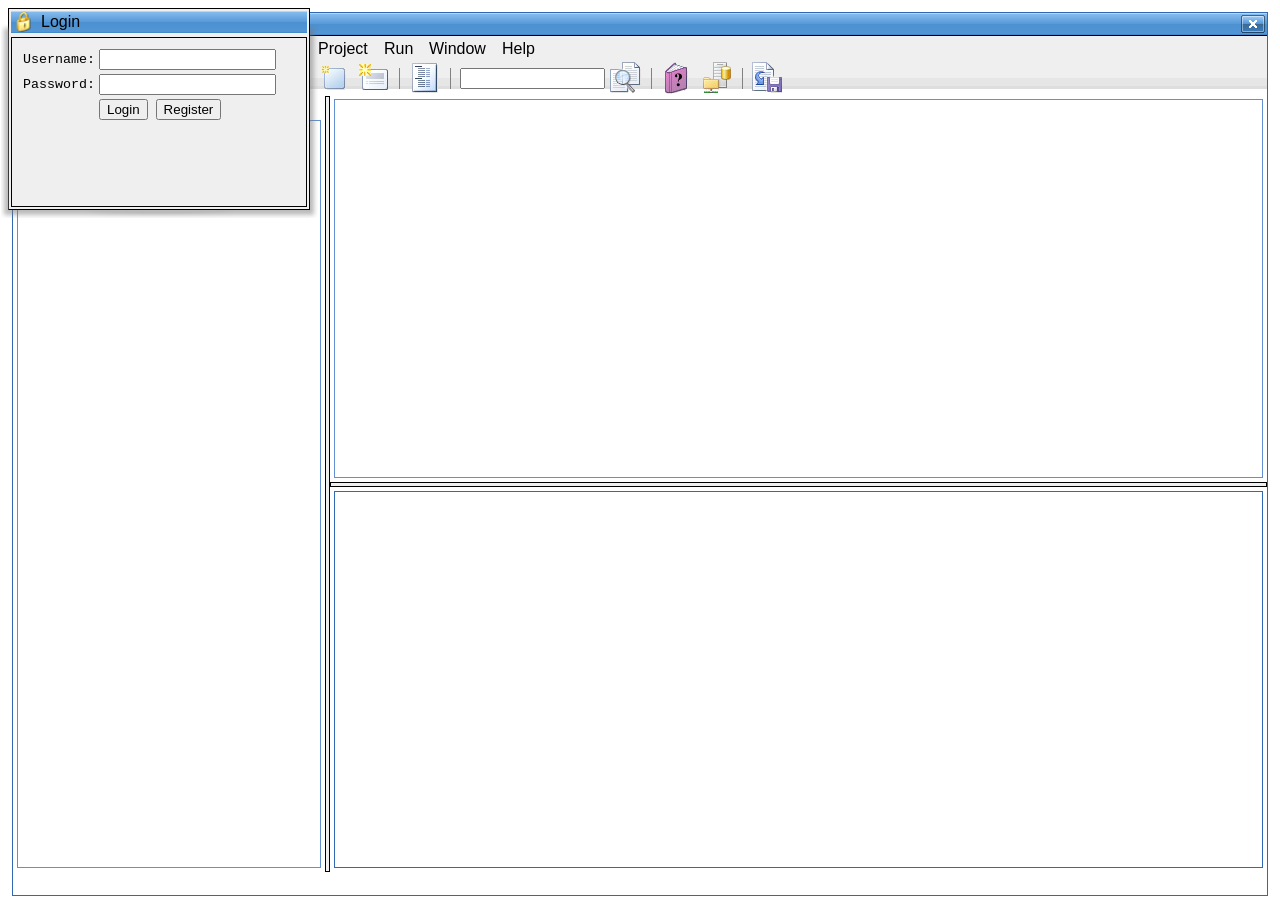
<file: WebContent/index.html>
<html>
<head>
<title>codeAnywhere beta</title>
<link rel="stylesheet" type="text/css" href="stylesheets/openfiledialog.css"/>
<link rel="stylesheet" type="text/css" href="stylesheets/dialog.css"/>
<link rel="stylesheet" type="text/css" href="stylesheets/window.css"/>
<link rel="stylesheet" type="text/css" href="stylesheets/common.css"/>
<link rel="stylesheet" type="text/css" href="stylesheets/wikidialog.css"/>

<script language="javascript" type="text/javascript" src="scripts/dojo.js"></script>
<script language="javascript" type="text/javascript" src="scripts/json.js"></script>
<script language="javascript" type="text/javascript" src="scripts/ajax.js"></script>
<script language="javascript" type="text/javascript" src="scripts/common.js"></script>
<script language="javascript" type="text/javascript" src="scripts/component.js"></script>
<script language="javascript" type="text/javascript" src="scripts/navigate.js"></script>
<script language="javascript" type="text/javascript" src="scripts/file.js"></script>
<script language="javascript" type="text/javascript" src="scripts/menubar.js"></script>
<script language="javascript" type="text/javascript" src="scripts/selectNode.js"></script>
<script language="javascript" type="text/javascript" src="scripts/edit.js"></script>
<script language="javascript" type="text/javascript" src="scripts/console.js"></script>
<script language="javascript" type="text/javascript" src="scripts/compile.js"></script>
<script language="javascript" type="text/javascript" src="scripts/search.js"></script>
<script language="javascript" type="text/javascript" src="scripts/format.js"></script>
<script language="javascript" type="text/javascript" src="scripts/wiki.js"></script>
<script language="javascript" type="text/javascript" src="scripts/apisearch.js"></script>
<script language="javascript" type="text/javascript" src="scripts/help.js"></script>
<script language="javascript" type="text/javascript" src="scripts/system.js"></script>


<script language="javascript" type="text/javascript">
	dojo.require("dojo.io.*");
	dojo.require("dojo.widget.SplitContainer");
	dojo.require("dojo.widget.ContentPane");
	dojo.require("dojo.widget.TabContainer");
	dojo.require("dojo.widget.LinkPane");
	dojo.require("dojo.widget.Toolbar");
	dojo.require("dojo.widget.Menu2");
	dojo.require("dojo.widget.Editor");
	dojo.require("dojo.lang.*");
	dojo.require("dojo.widget.Tree");
	dojo.require("dojo.widget.TreeRPCController");
	dojo.require("dojo.widget.TreeSelector");
	dojo.require("dojo.widget.TreeNode");
	dojo.require("dojo.widget.TreeContextMenu");
	dojo.require("dojo.event.*");
	dojo.require("dojo.widget.Dialog");
	dojo.require("dojo.widget.Tooltip");
	
	/* for dialogs */
	dojo.require("dojo.widget.*");
	dojo.require("dojo.widget.TaskBar");
	dojo.require("dojo.widget.LayoutContainer");
	dojo.require("dojo.widget.FloatingPane");
	dojo.require("dojo.widget.ResizeHandle");
	/* end */

	dojo.hostenv.writeIncludes();
</script>

</head>

<body>

<!-- "TreeRPCController" -->
<div dojoType="TreeRPCController" RPCUrl="local" widgetId="treeController" DNDController="create"></div>
<div dojoType="TreeSelector" eventNames="select:nodeSelected" widgetId="treeSelector"></div>
			
<div dojoType="TreeContextMenu" toggle="explode" contextMenuForWindow="false" widgetId="treeContextMenu">
	<div dojoType="TreeMenuItem" treeActions="open" caption="Open" widgetId="treeContextMenuOpen"></div>
	<div dojoType="TreeMenuItem" treeActions="addChild" caption="Create" widgetId="treeContextMenuCreate"></div>
	<div dojoType="TreeMenuItem" treeActions="remove" iconSrc="icons/delete.gif" caption="Remove" widgetId="treeContextMenuRemove"></div>
	<div dojoType="TreeMenuItem" treeActions="rename" caption="Rename" widgetId="treeContextMenuRename"></div>
</div>
<!-- end -->

<div id="window" class="border window">
	<div id="titlebar" class="noborder titlebar"><div id="titlebartext" class="titlebartext">codeAnyehere - Untitled</div><div class="button close" onClick="OnQuit();"></div></div>
	<div id="menubar" class="noborder menubar" src="components/menubar.xml">
	</div>
	
	<div id="toolbar" class="noborder toolbar" src="components/toolbar.xml">
	</div>
	
	<div dojoType="SplitContainer"
		orientation="horizontal"
		sizerWidth="5"
		activeSizing="0"
		class="innercontainer noborder">
		
		<div id="navigator" class="noborder navigator" src="components/navigator.xml" dojoType="ContentPane" sizeShare="20">			
		</div>
		
		<div dojoType="SplitContainer"
			orientation="vertical"
			sizerWidth="5"
			activeSizing="0"
			sizeShare="60"
			class="innercontainer noborder">
			
			<div id="codearea" class="noborder codearea" src="components/codearea.xml" dojoType="ContentPane" sizeShare="50">		
			</div>
			<div id="console" class="border console" src="components/console.xml" dojoType="ContentPane" sizeShare="50">
			
			</div>
		</div>
		
	</div>
	<div id="infoBar" class="infobar">
		Please wait, processing...
	</div>
</div>

	<div dojoType="TaskBar" id="hiddentaskbar" hasShadow="true" resizable="false";
		style="width: 90%; height: 72px;margin: 0px; padding:0px; bottom: 30px; left: 5%; overflow: hidden; display: none;">
	</div>

<div dojoType="FloatingPane" id="newDialog" title="New Class" style="width: 300px; height: 200px; left: 300px; top: 100px; display: none;"
	hasShadow="true" resizable="false" displayMinimizeAction="true">
	<table>
		<tbody>
		<tr>
		<td>Class name: </td><td><input type="text" id="newclassname"></input></td>
		</tr>
		<tr>
		<td></td>
		<td>
			<input type="button" id="hider" value="New" onClick="OnNewButtonClick();dojo.widget.byId('newDialog').hide();"></input>
			<input type="button" id="cancler" value="Cancle" onClick="dojo.widget.byId('newDialog').hide();"></input>
		</td>
		</tr>
		</tbody>
	</table>
</div>

<div dojoType="FloatingPane" id="aboutDialog" title="About codeAnywhere" style="width: 320px; height: 240px; left: 300px; top: 100px; display: none;"
	hasShadow="true" resizable="true" displayMinimizeAction="true" toggle="fade" iconSrc="icons/aboutl.png">
	<img src="images/calogo.png"></img>
codeAnywhere - Online Development Tool
<br>
by Team Meta
<br>
<center><input type="button" id="oker" value="OK" onClick="dojo.widget.byId('aboutDialog').hide();"></input></center>
</div>

<div dojoType="FloatingPane" id="helpDialog" title="Help ?" style="width: 120px; height: 90px; float: right; display: none;"
	hasShadow="true" resizable="false" displayMinimizeAction="true" toggle="fade" iconSrc="icons/help.png">
	<a href="javascript:alert('How should I know?')" id="problem">Help to use</a>
</div>

<div dojoType="FloatingPane" id="loginDialog" title="Login" style="width: 300px; height: 200px; float: right; display: inline;"
	hasShadow="true" resizable="false" displayMinimizeAction="false" iconSrc="icons/login.png">
	<table>
		<tbody>
		<tr>
			<td>Username:</td><td><input type="text" id="username"></input></td>
		</tr>
		<tr>
			<td>Password:</td><td><input type="password" id="password"></input></td>
		</tr>
		<tr>
			<td></td>
			<td>
				<input type="button" value="Login" onClick="doLogin();"></input>
				<input type="button" value="Register" onClick="OnRegister();"></input>
			</td>
		</tr>
		</tbody>
	</table>
</div>

<div dojoType="FloatingPane" id="registerDialog" title="Register" style="width: 300px; height: 200px; float: right; display: none;"
	hasShadow="true" resizable="false" displayMinimizeAction="false" iconSrc="icons/register.png">
	<table>
		<tbody>
		<tr>
		<td>Username: </td>
		<td><input type="text" id="usernameToR"></input></td>
		</tr>
		<tr>
		<td>Password: </td>
		<td><input type="password" id="passwordToR"></input></td>
		</tr>
		<tr>
		<td>Email: </td>
		<td><input type="text" id="emailToR"></input></td>
		</tr>
		<tr>
		<td></td>
		<td>
			<input type="button" value="Register" onClick="doRegister();"></input>
			<input type="button" value="Cancle" onClick="cancleRegister();"></input>
		</td>
		</tr>
		</tbody>
	</table>
</div>

<div dojoType="FloatingPane" id="quitDialog" title="Quit codeAnywhere" style="width: 300px; height: 200px; display: none;"
	hasShadow="true" resizable="false" displayMinimizeAction="true" displayCloseAction="false" toggle="fade">
	Do you really want to quit and save all the changes?
	<br>
	<input type="button" value="Quit" onClick="doQuit();"></input>
	<input type="button" value="Cancel" onClick="cancleQuit();"></input>
</div>

<div dojoType="FloatingPane" id="wikiDialog" title="Wiki - Development Source" style="width: 600px; height: 480px; display: none;"
	hasShadow="true" resizable="false" displayMinimizeAction="true" toggle="fade">
	<div id="searchtable" class="searchtable">
		<div id="searchinput" class="searchinput">
			<input type="text" id="wikitext"></input>
			<input type="button" id="searchbtn" value="Go" onClick="wikiSearch();"></input>
		</div>
		<div id="index" class="index"></div>
	</div>
	
	<div id="result" class="border result">
	</div>
</div>

<div dojoType="FloatingPane" id="apiDialog" title="API - Development Source" style="width: 600px; height: 480px; display: none;"
	hasShadow="true" resizable="false" displayMinimizeAction="true" toggle="fade">
	<div id="apisearchtable" class="searchtable">
		<div id="apisearchinput" class="searchinput">
			<input type="text" id="apiwikitext"></input>
			<input type="button" id="apisearchbtn" value="Go" onClick="DoAPISearch();"></input>
		</div>
		<div id="apiindex" class="index"></div>
	</div>
	
	<div id="apiresult" class="border result">
	<iframe id="resultframe" src="blank.html" style="width: 100%; height: 100%"></iframe>
	</div>
</div>

<div dojoType="FloatingPane" id="publicWikiDialog" title="Public the resource" style="width: 300px; height: 320px; display: none;"
	hasShadow="true" resizable="false" displayMinimizeAction="true" displayCloseAction="false" toggle="fade">
	<table>
		<tbody>
		<tr>
			<td>Tags(Seperated with comma):
			</td>
			<td>
				<input id="tags" type="text"></input>
			</td>
		</tr>
		<tr>
			<td>Source:
			</td>
			<td>
				<textarea id="sourcetopublic" rows="10", cols="20"></textarea>
			</td>
		</tr>
		
		</tbody>
	</table>
	<br>
	<input type="button" value="Publish" onClick="DoPublicWiki();"></input>
	<input type="button" value="Cancle" onClick="CanclePublicWiki();"></input>
</div>

</body>
<script language="javascript" type="text/javascript">
	initComponentById("menubar");
	initComponentById("toolbar");
	initComponentById("navigator");
	//initComponentById("openfile");
	
	var ca = new CodeArea("codearea");
	ca.init();
	
	console.write(INFO, "");
</script>
</html>
</file>
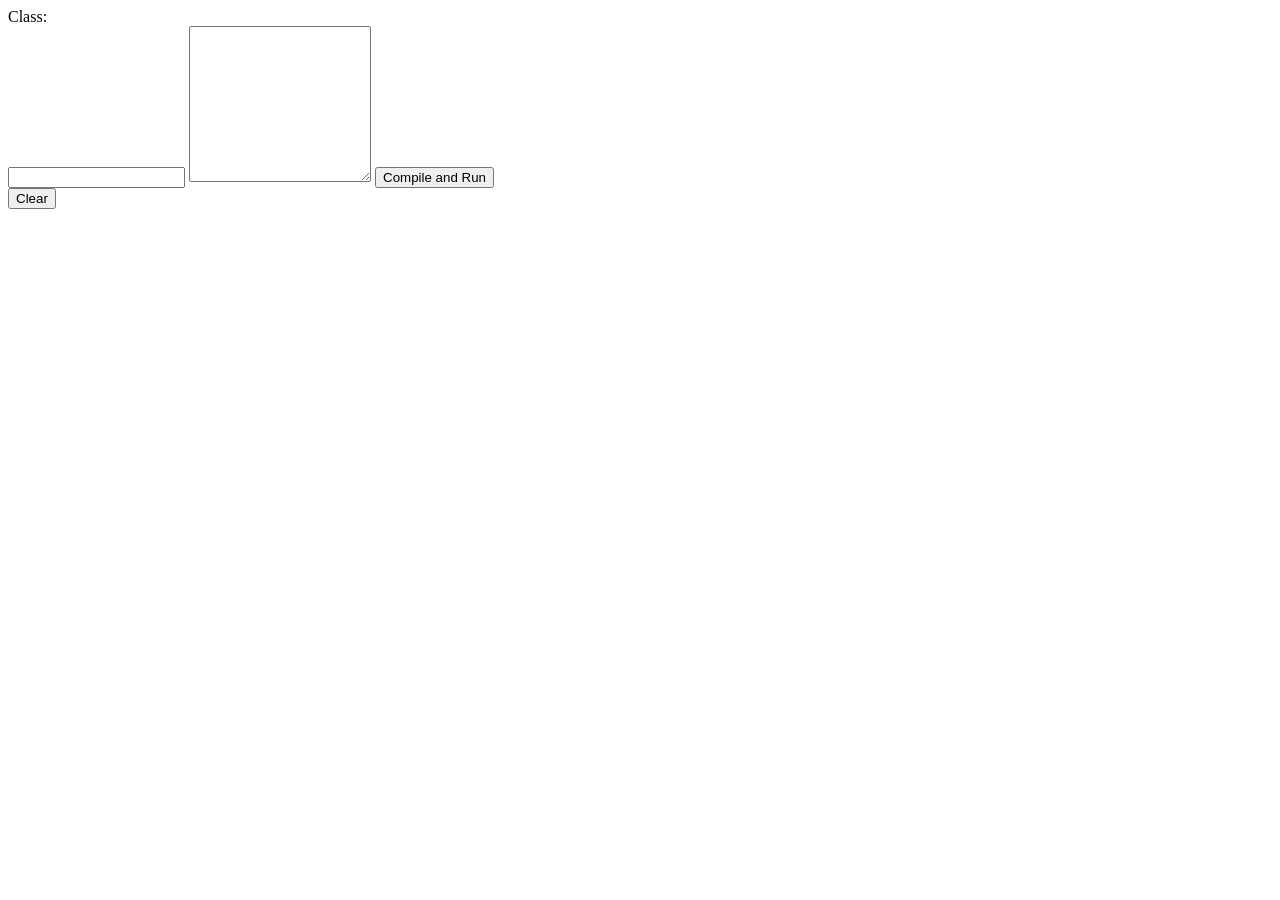
<file: WebContent/mobile/index.html>
<html>
<head>
<title>
codeAnywhere for Mobile beta
</title>

<body>
<form action="../compileToRun" method="post">
Class:<br>
<input type="text" name="fileName"></input>
<textarea rows="10" cols="20" name="source"></textarea>
<input type="submit" value="Compile and Run"></input><br>
<input type="reset" value="Clear"></input>
</form>
</body>
</html>
</file>
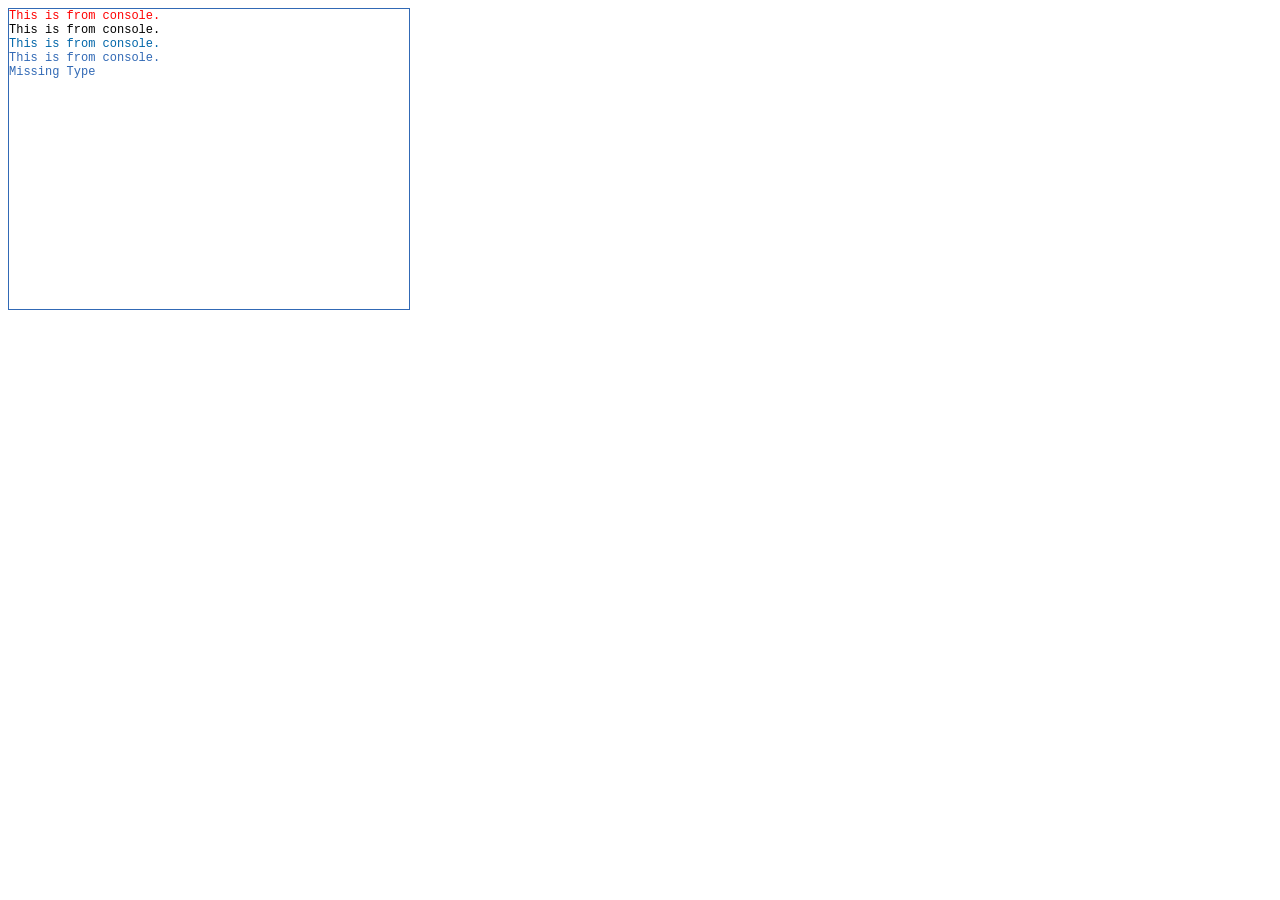
<file: WebContent/console.html>
<html>
<head>
<title>console test</title>
<link rel="stylesheet" type="text/css" href="stylesheets/common.css"/>
<link rel="stylesheet" type="text/css" href="stylesheets/window.css"/>

<script type="text/javascript" src="scripts/console.js"></script>
</head>
<body>
<div class="border consoletest" id="consoletest"></div>
</body>
<script type="text/javascript">
var c = new Console("consoletest");
c.write(WARN, "This is from console.");
c.write(DEBUG, "This is from console.");
c.write(INFO, "This is from console.");
c.write(MESSAGE, "This is from console.");
c.write(8, "Missing Type");
</script>
</html>
</file>
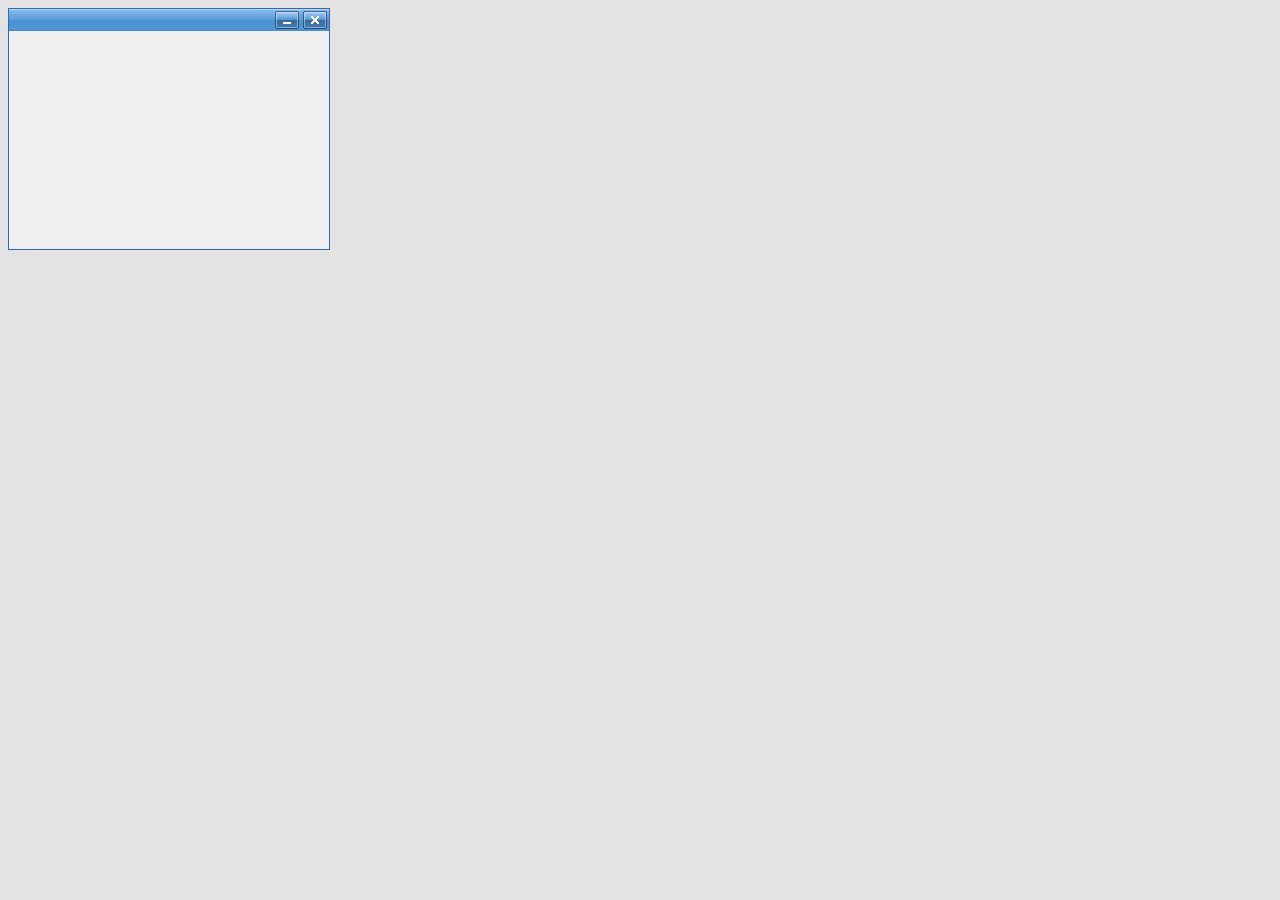
<file: WebContent/dialog.html>
<html>
<head>
<title>dialog test</title>
<link rel="stylesheet" type="text/css" href="stylesheets/common.css"/>
<link rel="stylesheet" type="text/css" href="stylesheets/dialog.css"/>

<script type="text/javascript" src="scripts/dojo.js"></script>
<script type="text/javascript">
	dojo.require("dojo.dnd.HtmlDragMove");
	dojo.require("dojo.event.*");

	function byId(id){
		return document.getElementById(id);
	}

	function init(){
		new dojo.dnd.HtmlDragMoveSource(byId("dialog"));
	}

	dojo.event.connect(dojo, "loaded", "init");
</script>
</head>
<body>
<div class="mengban translucent"></div>
<div id="dialog" class="dialog">
	<div class="titlebar">
		<div class="button close"></div>
		<div class="button min"></div>
	</div>
</div>
</body>
</html>
</file>
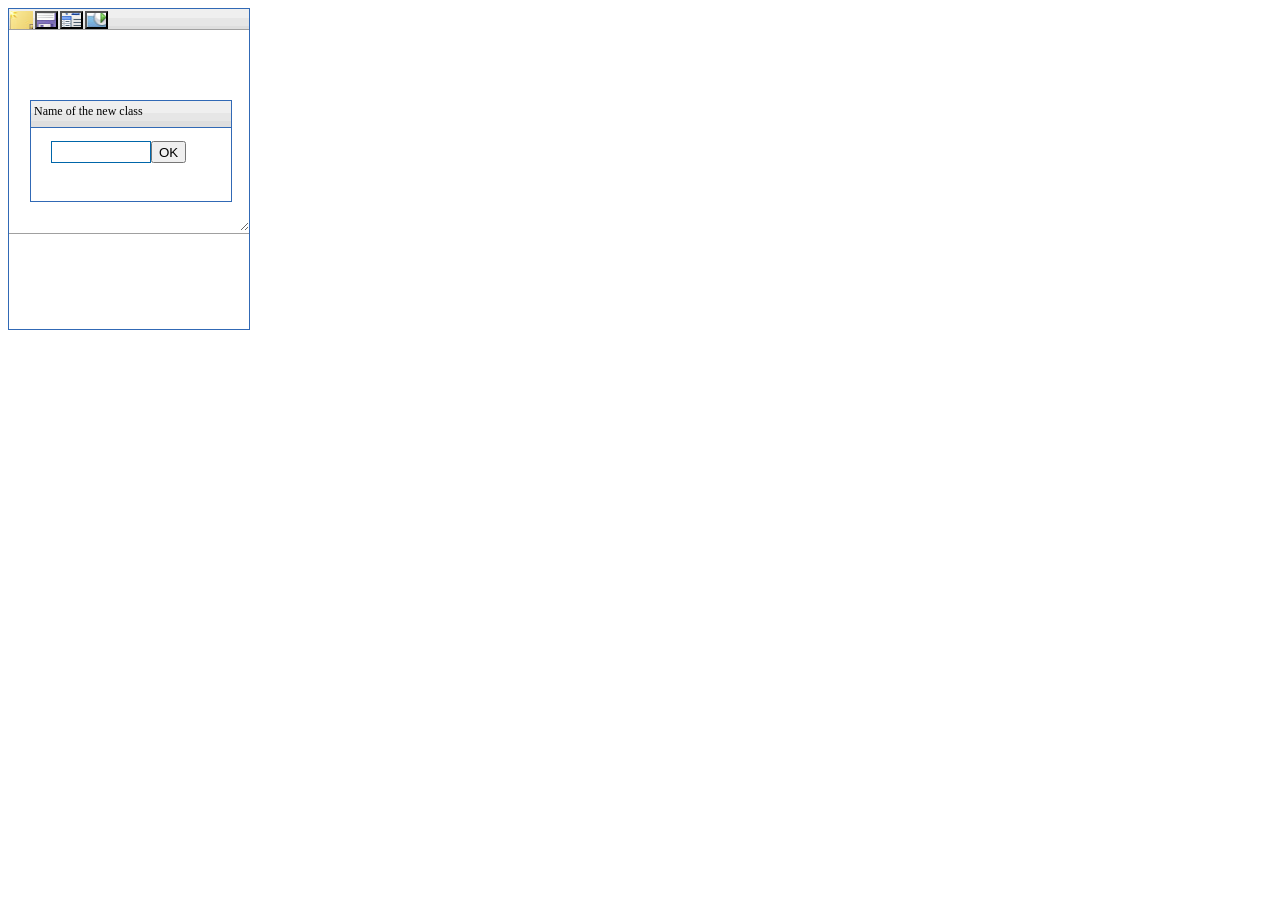
<file: WebContent/index.mobile.html>
<html>
<head>
<title>codeAnywhere</title>
<link rel="stylesheet" type="text/css" href="stylesheets/window.mobile.css"/>
<script type="text/javascript" src="scripts/index.mobile.js"></script>
<script type="text/javascript" src="scripts/ajax.js"></script>
<script type="text/javascript" src="scripts/console.js"></script>
<script type="text/javascript" src="scripts/json.js"></script>
</head>
<body onLoad="initialize();">
<div id="ide" class="ide">
	<div id="title" class="title">
		<div class="tbbutton"><input type="button" id="newbutton" onClick="OnNewClass();"></input></div>
		<div class="tbbutton"><input type="button" id="savebutton" onClick="alert('123')"></input></div>
		<div class="tbbutton"><input type="button" id="compilebutton" onClick="OnCompile();"></input></div>
		<div class="tbbutton"><input type="button" id="runbutton" onClick="OnRun();"></input></div>
	</div>
	<div id="editor" class="editor">
		<textarea type="textarea" id="source">
		</textarea>
	</div>
	<div id="console" class="console">
	</div>
</div>

<div id="newDialog" class="dialog">
	<div id="dialogTitle" class="dialogtitle">
		Name of the new class
	</div>
	<div id="dialogContent" class="content">
	<input type="text" id="filename" class="nctext"></input>
	<input type="button" id="ok" class="ncbutton" value="OK" onClick="DoNewClass();"></input>
	</div>
</div>
</body>
</html>
</file>
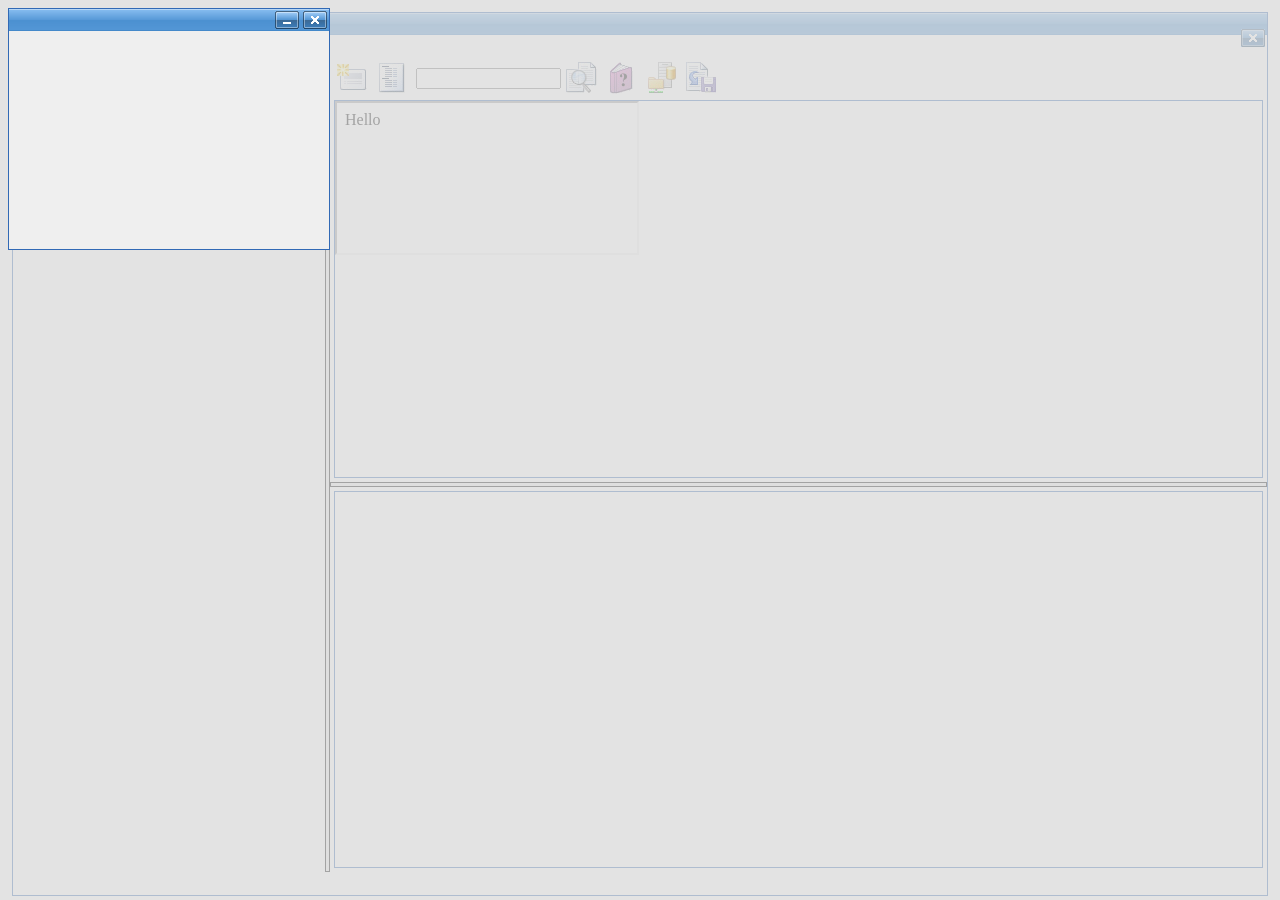
<file: WebContent/index.old.html>
<html>
<head>
<title>codeAnywhere beta</title>
<link rel="stylesheet" type="text/css" href="stylesheets/dialog.css"/>
<link rel="stylesheet" type="text/css" href="stylesheets/window.css"/>
<link rel="stylesheet" type="text/css" href="stylesheets/common.css"/>
<script language="javascript" type="text/javascript" src="scripts/dojo.js">
</script>
<script language="javascript" type="text/javascript" src="scripts/ajax.js">
</script>
<script language="javascript" type="text/javascript" src="scripts/component.js">
</script>
<script language="javascript" type="text/javascript">
	dojo.require("dojo.io.*");
	dojo.require("dojo.widget.SplitContainer");
	dojo.require("dojo.widget.ContentPane");
	dojo.require("dojo.widget.TabContainer");
	dojo.require("dojo.widget.LinkPane");
	dojo.require("dojo.widget.Toolbar");
	dojo.require("dojo.widget.Menu2");
	dojo.require("dojo.dnd.HtmlDragMove");
	dojo.require("dojo.event.*");
	dojo.hostenv.writeIncludes();

	function byId(id){
		return document.getElementById(id);
	}

	function init(){
		new dojo.dnd.HtmlDragMoveSource(byId("dialog"));
	}

	dojo.event.connect(dojo, "loaded", "init");
</script>

</head>

<body>
<div class="mengban translucent"></div>
<div id="dialog" class="dialog">
	<div class="titlebar">
		<div class="button close"></div>
		<div class="button min"></div>
	</div>
</div>

<div id="window" class="border window">
	<div id="titlebar" class="noborder titlebar"><div class="titletext">codeAnyehere - Untitled</div><div class="button close"></div></div>
	<div id="menubar" class="noborder menubar" src="components/menubar.xml">
	</div>
	
	<div id="toolbar" class="noborder toolbar" src="components/toolbar.xml">
	</div>
	
	<div dojoType="SplitContainer"
		orientation="horizontal"
		sizerWidth="5"
		activeSizing="0"
		class="innercontainer noborder">
		
		<div id="navigator" class="noborder navigator" src="components/navigator.xml" dojoType="ContentPane" sizeShare="20">
		</div>
		
		<div dojoType="SplitContainer"
			orientation="vertical"
			sizerWidth="5"
			activeSizing="0"
			sizeShare="60"
			class="innercontainer noborder">
			
			<div id="codearea" class="border codearea" src="components/codearea.xml" dojoType="ContentPane" sizeShare="50">
				<iframe id="codeframe" class="codeframe"></iframe>			
			</div>
			<div id="console" class="border console" src="components/console.xml" dojoType="ContentPane" sizeShare="50">
			</div>
		</div>
		
	</div>
	
</div>
</body>
<script language="javascript" type="text/javascript">
	initComponentById("menubar");
	initComponentById("toolbar");
	initComponentById("navigator");
	
	var d = document.getElementById("codeframe").contentWindow.document;
	d.designMode = "On";
	d.open();
	d.write("<html><head><title>IFrame</title></head><body>Hello</doby></html>");
	d.close();
	
</script>
</html>
</file>
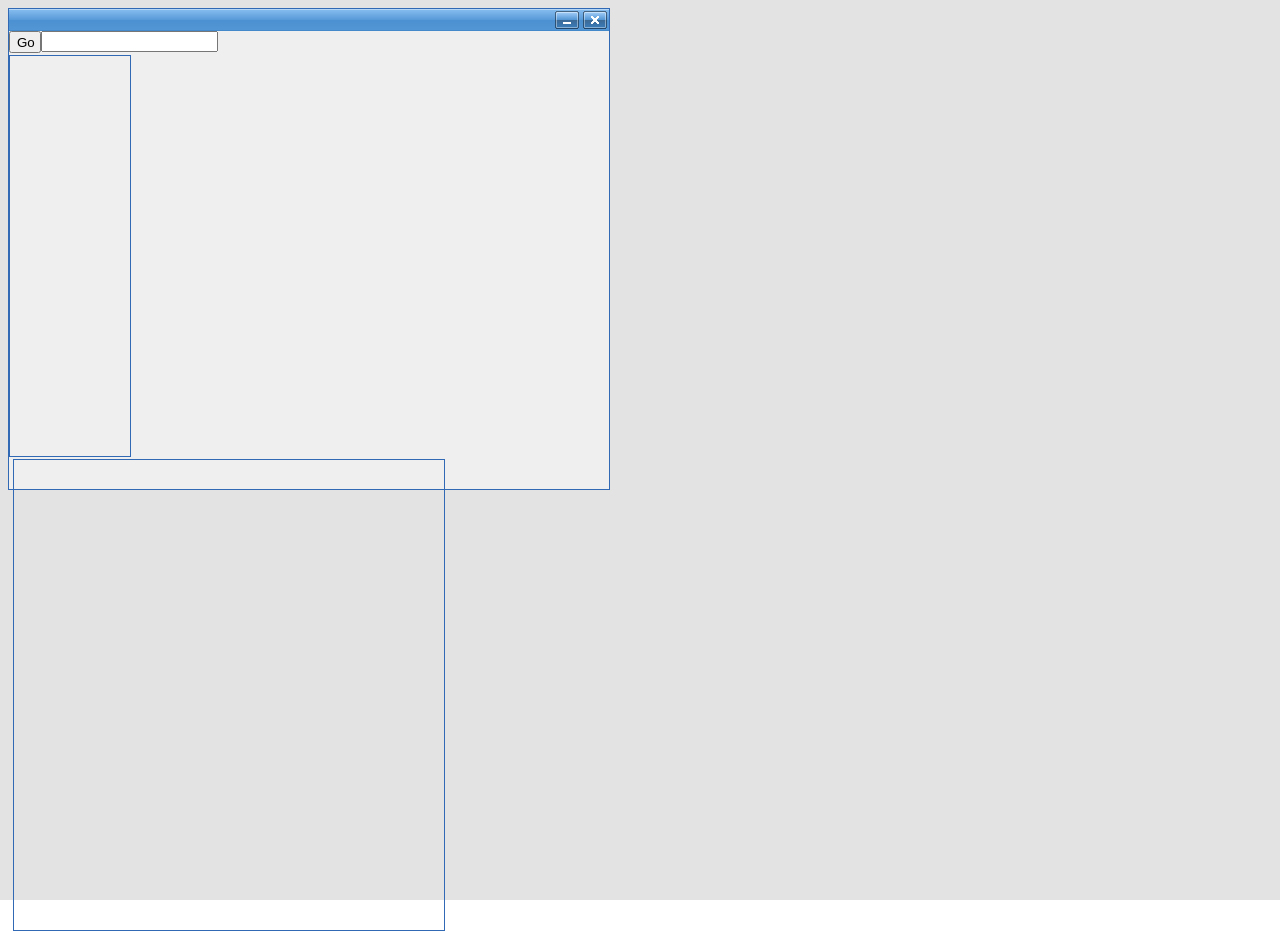
<file: WebContent/wiki.html>
<html>
<head>
<title>Wiki - Development Source</title>
<link rel="stylesheet" type="text/css" href="stylesheets/common.css"/>
<link rel="stylesheet" type="text/css" href="stylesheets/dialog.css"/>
<link rel="stylesheet" type="text/css" href="stylesheets/wikidialog.css"/>

<script type="text/javascript" src="scripts/dojo.js"></script>
<script type="text/javascript" src="scripts/ajax.js"></script>
<script type="text/javascript" src="scripts/json.js"></script>
<script type="text/javascript" src="scripts/wiki.js"></script>
<script type="text/javascript">
	dojo.require("dojo.dnd.HtmlDragMove");
	dojo.require("dojo.event.*");

	function byId(id){
		return document.getElementById(id);
	}

	function init(){
		new dojo.dnd.HtmlDragMoveSource(byId("dialog"));
	}

	dojo.event.connect(dojo, "loaded", "init");
</script>
</head>
<body>
<div class="mengban translucent"></div>
<div id="wikidialog" class="dialog wiki">
	<div class="titlebar">
		<div class="button close"></div>
		<div class="button min"></div>
	</div>
	<div id="search" class="search">
	<div id="searchinput" class="searchinput">
		<input type="text" id="searchtext" class="searchtext"></input>
		<input type="button" id="searchbtn" value="Go" class="searchbtn" onClick="wikiSearch();"></input>
	</div>
	<div id="index" class="index"></div>
	</div>
	
	<div id="result" class="border result">
	</div>
</div>
</body>
</html>
</file>
<file: WebContent/stylesheets/openfiledialog.css>
span.text {
	position: absolute;
	left: 5%;
	float: left;
}

div.openfilecontent {
	position: relative;
	left: 5%;
	width: 90%;
	height: 70%;
	background-color: #FFFFFF;
	border: solid 1px #3169B5;
	
	margin: 0;
}

input.test {
	position: absolute;
	width: 70%;
	left: 25%;
	float: left;
}

div.wrapper {
	position: relative;
	height: 22px;
	margin: 1px;
	padding: 0;
	color: blue;
	border: solid 0px blue;
}

div.openfiledialog {
	position: absolute;
	top: 50px;
	left: 150px;
	width: 480px;
	height: 360px;
	padding: 0;
}

div.openfile {
	position: absolute;
	top: 0;
	left: 0;
	width: 100%;
	height: 100%;
}
</file>
<file: WebContent/stylesheets/dialog.css>
/**
 * The internal dialog
 * author: Biao Zhang
 * date: 2006-9-X
 */
div.dialog {
	position: absolute;
	border: solid 1px #3169B5;
	background-color: #EFEFEF;
	width: 320px;
	height: 240px;
	z-index: 16;
}

div.dialog div.titlebar {
	font-size: 11pt;
	font-weight: bold;
	background-color: #3169B5;
	background-image: url(../images/bg_img.png);
	background-repeat: repeat-x;
	background-position: center;
	width: 100%;
	height: 22px;
	margin: 0;
}

div.button {
	width: 24px;
	height: 18px;
	margin: 2px;
	float: right;
	cursor: pointer;
}

div.close {
	background-image: url(../images/close_common.png);
}

div.min {
	background-image: url(../images/min_common.png);
}
</file>
<file: WebContent/stylesheets/window.css>
/**
 * The main workbanch of the system
 * author: Biao Zhang
 * date: 2006-9-X
 */

div.border {
	border: solid 1px #3169B5;
}

div.noborder {
	border: solid 0px #3169B5;
}

div.container{
	width: 100%;
	height: 100%;
}

div.innercontainer {
	width: 100%;
	height: 88%;
}

div.window {
	position: absolute;
	width: 98%;
	height: 98%;
	margin: 4px;
	padding: 0px;
}

div.titlebar {
	background-color: #3169B5;
	background-image: url(../images/bg_img.png);
	background-repeat: repeat-x;
	background-position: center;	
	vertical-align: middle;
	color: #FFFFFF;
	height: 22px;
	padding: 0;
}

div.titlebartext {
	float: left;
	font-size: 11pt;
	font-weight: bold;
	padding: 2px 4px 2px 2px;
}

div.menubar {
	height: 25px;
	margin: 0;
	padding: 0;
	overflow: hidden;
}

div.toolbar {
	height: 29px;
	margin: 0 0 4px 0;
	padding: 0px;
}

input.searchtext {
	position: relative;
	float: left;
	margin: 8px 2px 3px 3px;
	height: 21px;
}

.foundtext {
	background-color: yellow;	
}

img.toolbarbutton {
	position: relative;
	float: left;
	margin: 2px 5px 2px 3px;
	cursor : pointer;
}

div.navigator {
	width: 160px;
	height: 88%;
	margin: 4px;
	float: left;
}

div.codearea {
	margin: 4px;
	float: right;
}

div.codeframe {
	margin: 4px;
	padding: 2px;
	border: solid 0px red;
	width: 98%;
	height: 98%;	
}

div.console {
	margin: 4px;
	padding: 2px;
	overflow: auto;
	float: right;
}

div.consoletest {
	width: 400px;
	height: 300px;
	overflow: auto;
}

.infobar {
	boder: solid 2px #3169b5;
	background-color: yellow;
	color: #3169b5;
	width: 200px;
	height: 40px;
	display: none;
	z-index: 16;
}
</file>
<file: WebContent/stylesheets/common.css>
/**
 * The common cascading style sheet in the system
 * author: Biao Zhang
 * date: 2006-8-X
 */
div.border {
	border: solid 1px #3169B5;
}

div.noborder {
	border: solid 0px #3169B5;
}

body {
	font-family: courier new, courier, monospace;
	font-size: 9pt;
}

table {
	font-family: courier new, courier, monospace;
	font-size: 10pt;
}

p {
	margin: 0;
	padding: 0;	
}
div.mengban {
	position: absolute;
	left: 0;
	top: 0;
	background-color: #DADADA;
	width: 100%;
	height: 100%;
	z-index: 15;	
}

div.translucent {
	filter: alpha(opacity=75); /*IE*/
	-moz-opacity: 0.75; /*FF*/
	opacity: 0.75;
}

div.warn {
	color: #FF0000;
}

div.debug {
	color: #000000;
}

div.info {
	color: #0066A9;
}

div.message {
	color: #3169B5;
}
</file>
<file: WebContent/stylesheets/wikidialog.css>
/**
 * The specific dialog used to index code
 * author: Biao Zhang
 * date: 2006-9-X
 */

div.wiki {
	width: 600px;
	height: 480px;
}

div.searchtable {
	width: 120px;
	height: 100%;
	float: left;
}

.searchinput {
	height: 24px;
}

#apiwikitext {
	width: 70%;
	height: 22px;
	float: left;
}
#searchbtn {
	width: 32px;
	height: 22px;
	float: left;
}

#wikitext {
	width: 70%;
	height: 22px;
	float: left;
}

#wikisearchbtn {
	width: 32px;
	height: 22px;
	float: left;
}

div.index {
	border: solid 1px #3169b5;
	width: 120px;
	height: 400px;
	overflow: auto;
}

div.result {
	width: 430px;
	height: 98%;
	margin: 2px 2px 2px 4px;
	float: left;
	overflow: auto;
}

.itemOnMouseOver {
	background-color: #3169b5;
	color: white;
	padding: 2px;
	height: 22px;
}

.itemOnMouseOut {
	padding: 2px;
	height: 22px;
}
</file>
<file: WebContent/stylesheets/window.mobile.css>
body {
	font-size: 9pt;	
}
p {
	margin: 0px;
	padding: 0px;	
}
.ide {
	border:solid 1px #3169b5;
	width: 240px; /* 100% */
	height: 320px; /* 100% */
	overflow: auto;
}

.title {
	background-image: url(../scripts/src/widget/templates/images/toolbar-bg.gif);
	background-repeat: repeat-x;
	background-position: center;
	width: auto;
	height: 20px;
	margin: 0;
}

.editor {
	border-top:solid 1px #a0a0a0;
	border-bottom:solid 1px #a0a0a0;
	width: auto;
	height: 200px;
	margin: 0 0 0 0;
}

.console {
	border-top:solid 1px #a0a0a0;
	margin: 2px 0 0 0;
	padding: 2px;
	width: auto;
	height: 80px;
	overflow: auto;
}

.tbbutton {
	margin: 2px 1px 0 1px;
	padding: 0;
	width: 23px;
	height: 100%;
	float: left;
	cursor: pointer;
}

.dialog {
	border: solid 1px #3169b5;
	position: absolute;
	width: 200px;
	height: 100px;
	top: 100px;
	left: 30px;
	display: inline;
}

.dialogtitle {
	background-image: url(../scripts/src/widget/templates/images/toolbar-bg.gif);
	background-repeat: repeat-x;
	background-position: center;
	width: auto;
	height: 20px;
	padding: 3px;
}

.content {
	border-top: solid 1px #3169b5;
	width: auto;
	height: 80px;
	vertical-align: middle;
}

textarea {
	margin: 0;
	width: 100%;
	height: 100%;	
	border: 0;
}

.nctext {
	position: absolute;
	border: solid 1px #0066a9;
	left: 10%;
	top: 40%;
	width: 50%;
	height: 22px;
}

.ncbutton {
	position: absolute;
	top: 40%;
	left: 60%;
	height: 22px;
}

#newbutton {
	background: url(../icons/newl.png);
	background-position: center;
	border: 0;
	width: 23px;
	height: 18px;
}

#savebutton {
	background: url(../icons/savel.png);
	background-position: center;
	width: 23px;
	height: 18px;
}
#compilebutton {
	background: url(../icons/compilel.png);
	background-position: center;
	width: 23px;
	height: 18px;
}
#runbutton {
	background: url(../icons/runl.png);
	background-position: center;
	width: 23px;
	height: 18px;
}
/**
 * Style used in CONSOLE
 */ 
div.warn {
	color: #FF0000;
}

div.debug {
	color: #000000;
}

div.info {
	color: #0066A9;
}

div.message {
	color: #3169B5;
}
</file>
